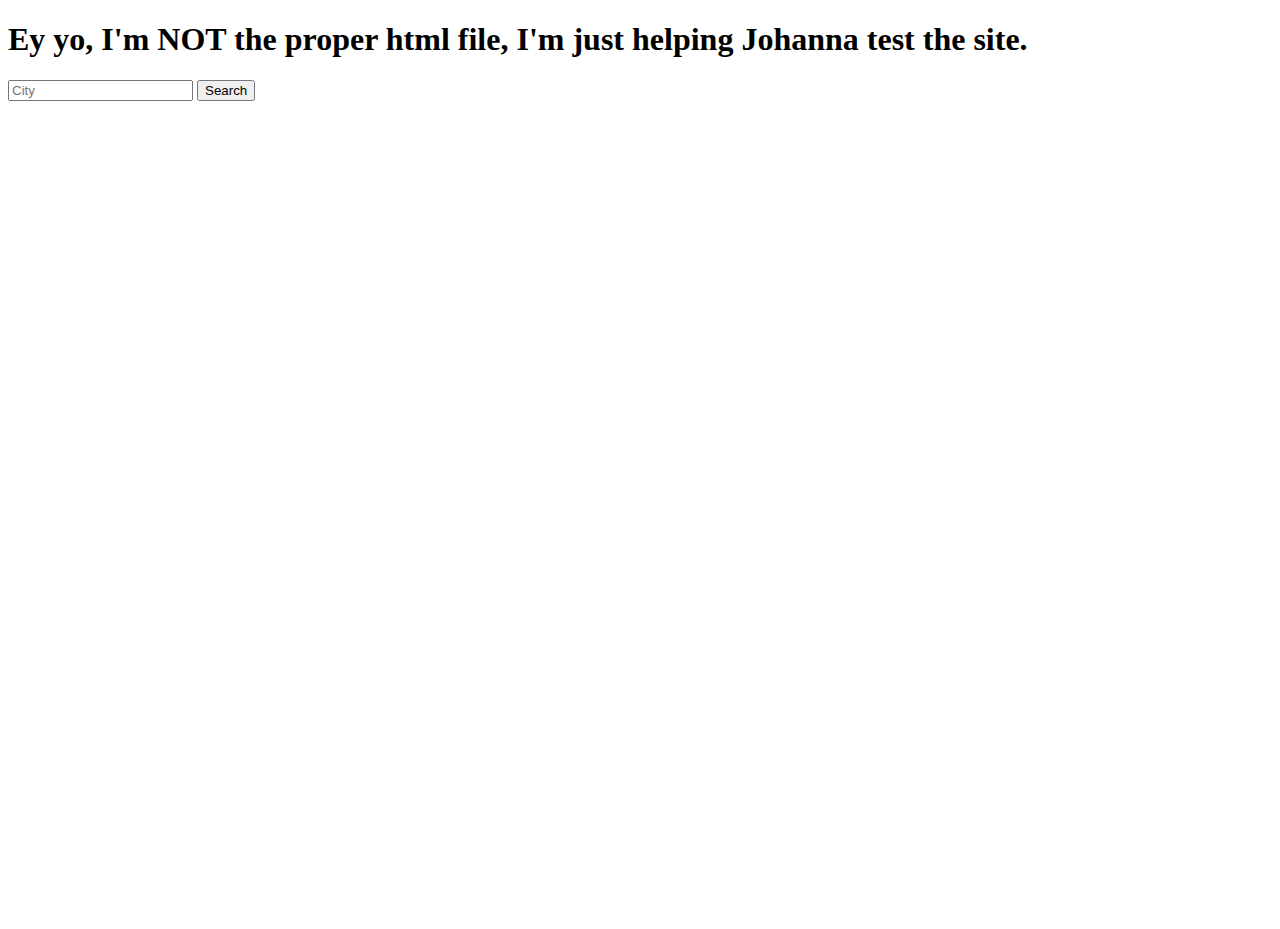
<file: index.html>
<!DOCTYPE html>
<html lang="en">

<head>
    <meta charset="UTF-8">
    <meta http-equiv="X-UA-Compatible" content="IE=edge">
    <meta name="viewport" content="width=device-width, initial-scale=1.0">
    <link rel="stylesheet" href="style.css">
    <title>Weather App</title>
</head>

<body>
    <h1>Ey yo, I'm NOT the proper html file, I'm just helping Johanna test the site.</h1>
    <form class="search-box">
        <input id="city-home" type="text" required="required" placeholder="City" />
        <button type="submit" class="search-btn">Search</button>
    </form>
    <script src="script.js"></script>


    <!-- This is for testing only: -->
    <!-- <div class=“app-container”>
        <div class=“weather-layout”>
            <div class="weather-day" id="0">
                <p class="day">Monday</p>
                <p class="date">Date</p>
                <p class="icon">Icon</p>
                <p class="temperature">Temperature</p>
            </div>
            <div class="weather-day" id="1">
                <p class="day">Tuesday</p>
                <p class="date">Date</p>
                <p class="icon">Icon</p>
                <p class="temperature">Temperature</p>
            </div>
            <div class="weather-day" id="2">
                <p class="day">Wednesday</p>
                <p class="date">Date</p>
                <p class="icon">Icon</p>
                <p class="temperature">Temperature</p>
            </div>
            <div class="weather-day" id="3">
                <p class="day">Thursday</p>
                <p class="date">Date</p>
                <p class="icon">Icon</p>
                <p class="temperature">Temperature</p>
            </div>
            <div class="weather-day" id="4">
                <p class="day">Friday</p>
                <p class="date">Date</p>
                <p class="icon">Icon</p>
                <p class="temperature">Temperature</p>
            </div>
            <div class="weather-day" id="5">
                <p class="day">Saturday</p>
                <p class="date">Date</p>
                <p class="icon">Icon</p>
                <p class="temperature">Temperature</p>
            </div>
            <div class="weather-day" id="6">
                <p class="day">Sunday</p>
                <p class="date">Date</p>
                <p class="icon">Icon</p>
                <p class="temperature">Temperature</p>
            </div>
        </div>
        <div class=“city-layout”>
            <form class="search-box">
                <input id="city-home" type="text" required="required" placeholder="City" />
                <button type="submit" class="search-btn">Search</button>
            </form>
            <div id=“result”>
                here goes city that was searched for
            </div>
        </div>
    </div>
    <script src="script.js"></script> -->
</body>

</html>
</file>
<file: style.css>
body {
    width: 100%;
    height: 100vh;
    background-color: rgb(255, 255, 255);
    background-repeat: no-repeat;
    background-size: cover;
    background-position: center;
}
</file>
